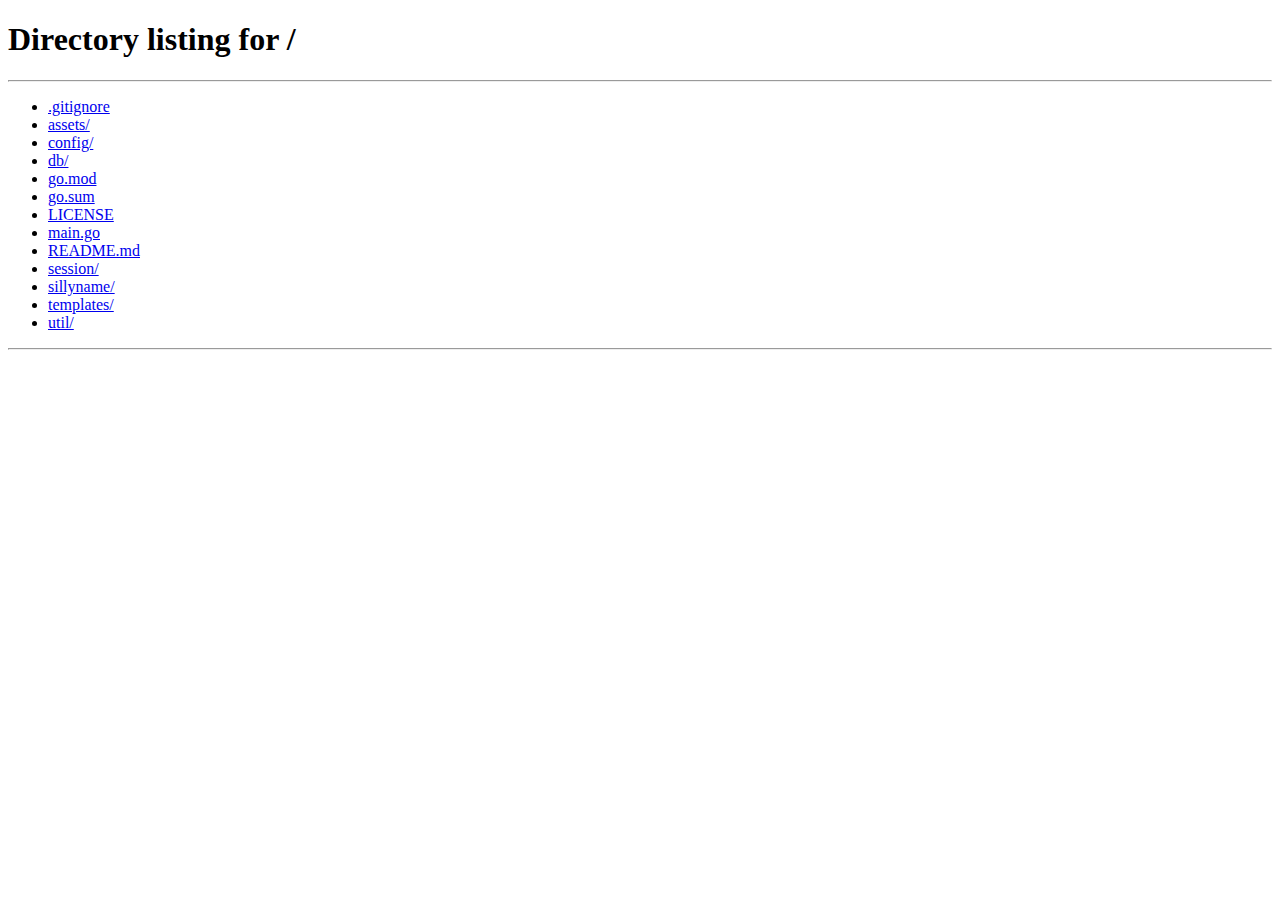
<file: assets/index.html>
<!DOCTYPE html>
<html lang="en">
<head>
    <meta http-equiv="refresh" content="0; url=/" />
    <title>Redirecting...</title>
</head>
<body>
    <p>If you are not redirected automatically, follow this <a href="/">link</a>.</p>
</body>
</html>
</file>
